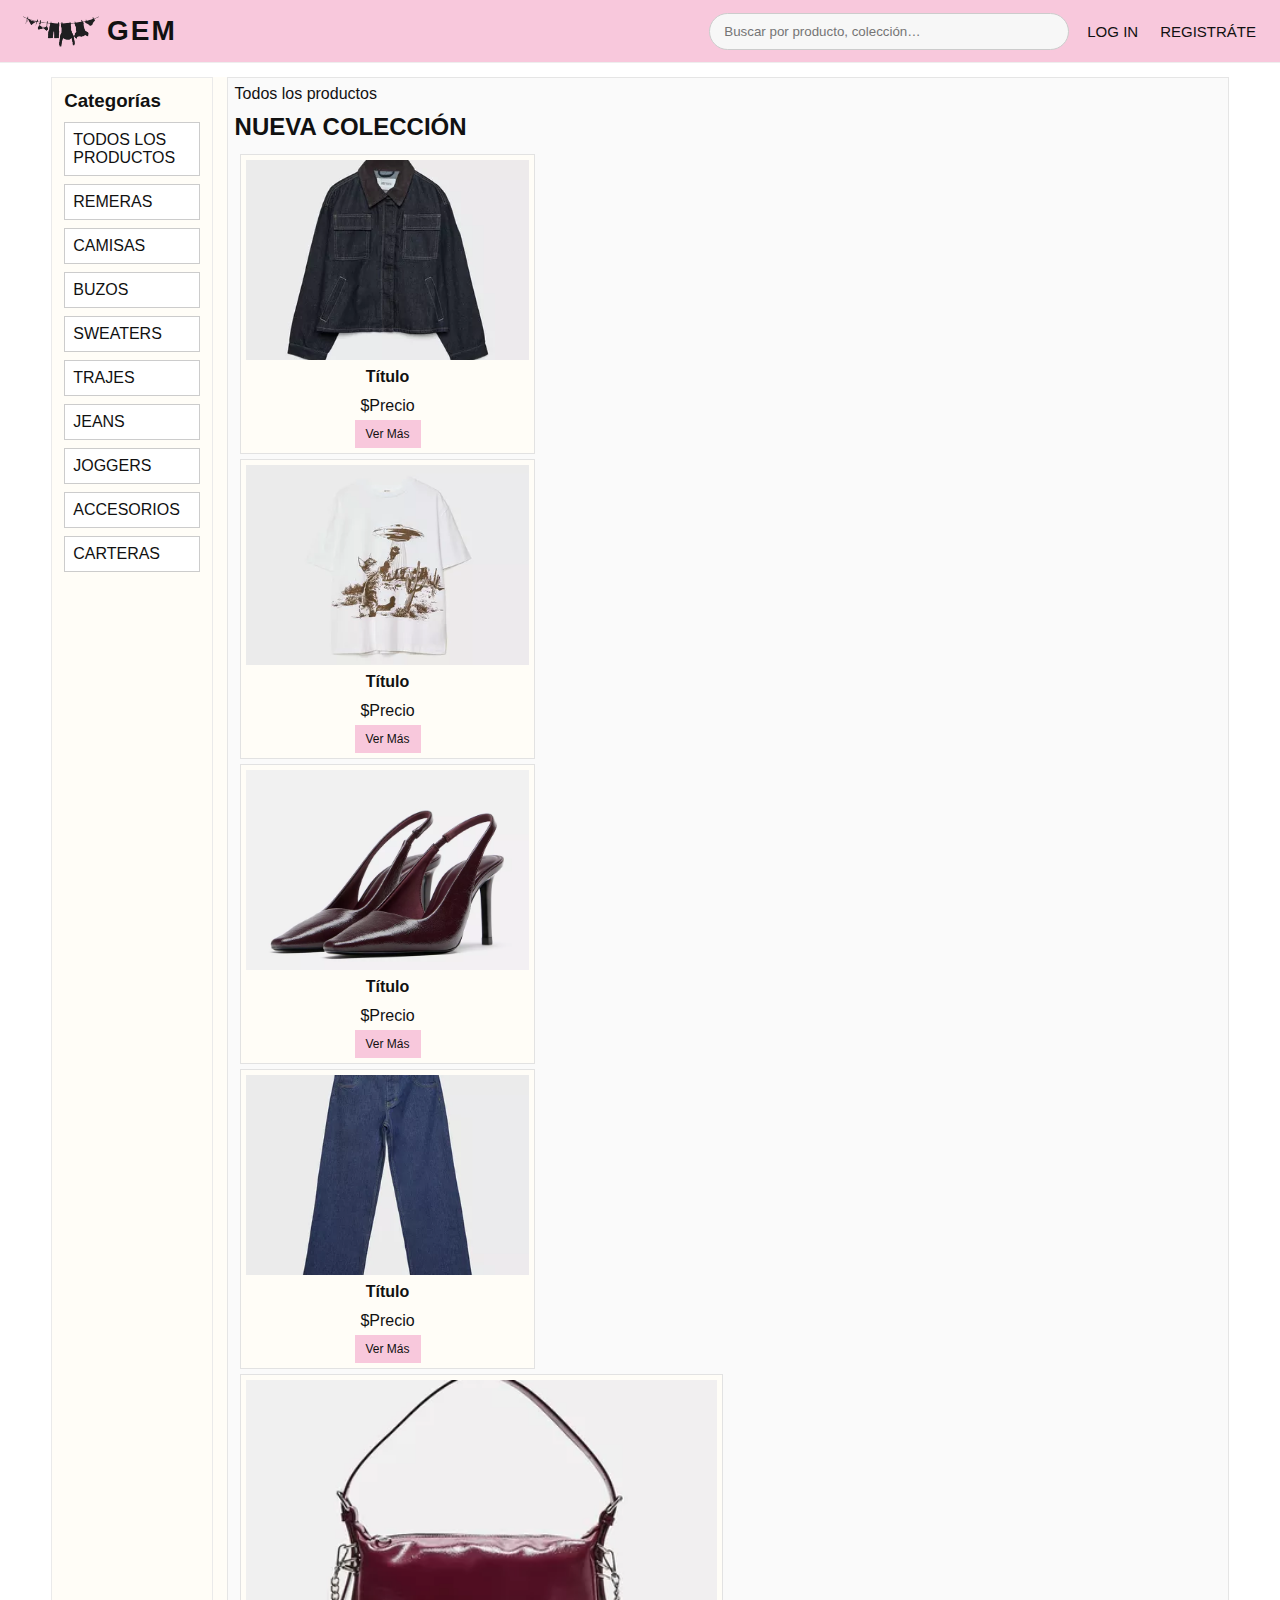
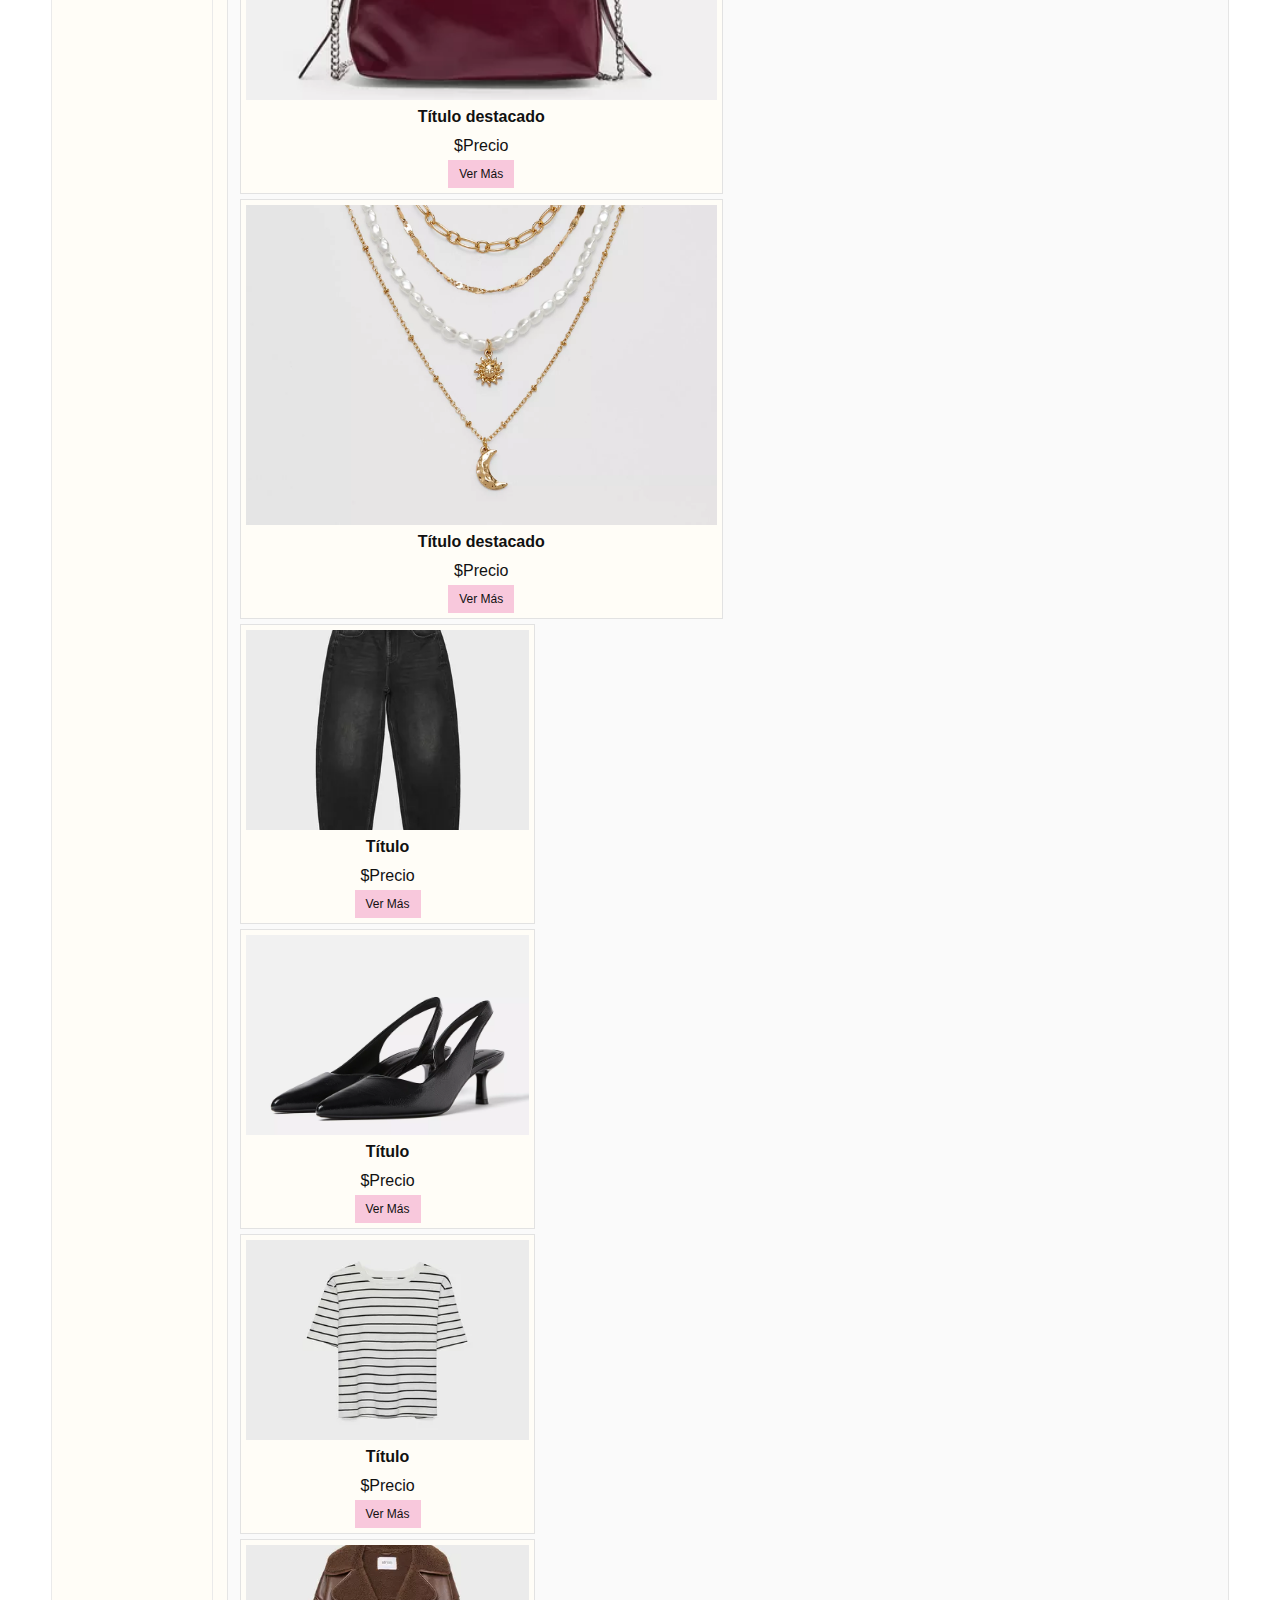
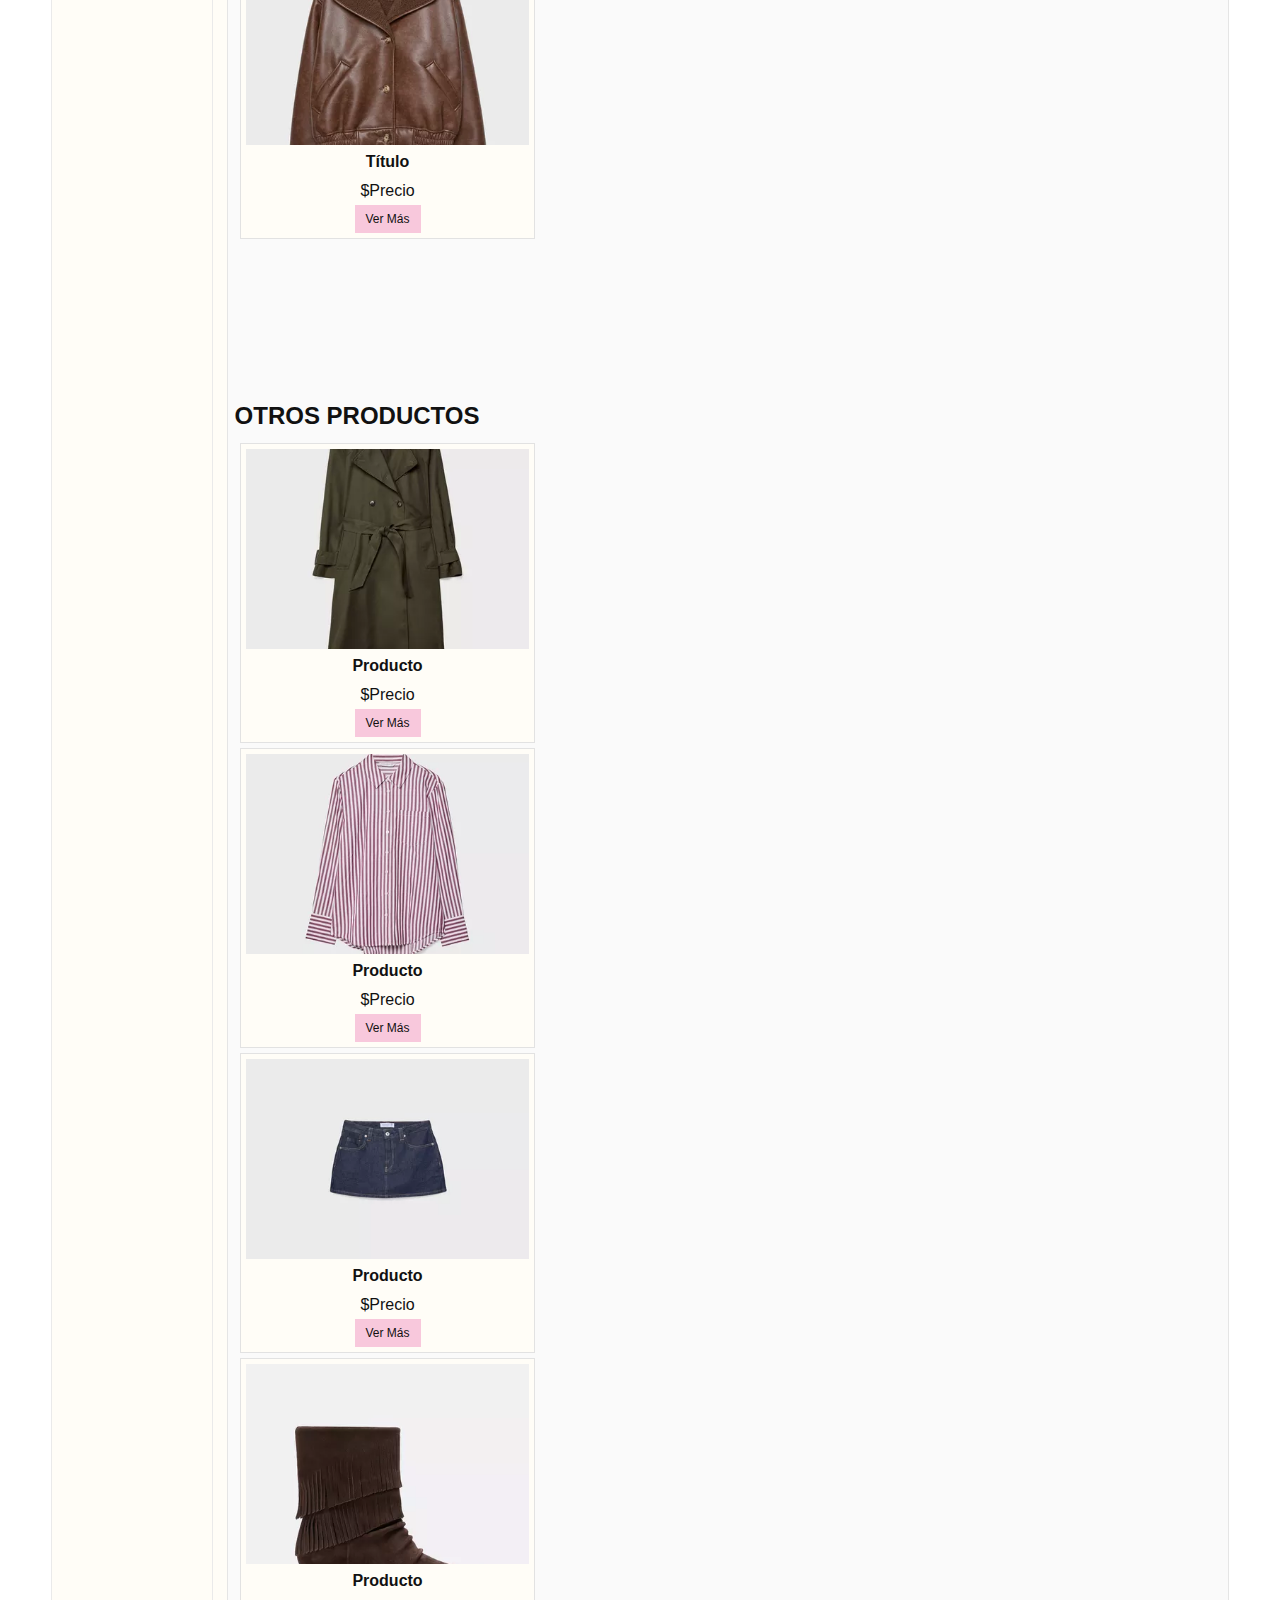
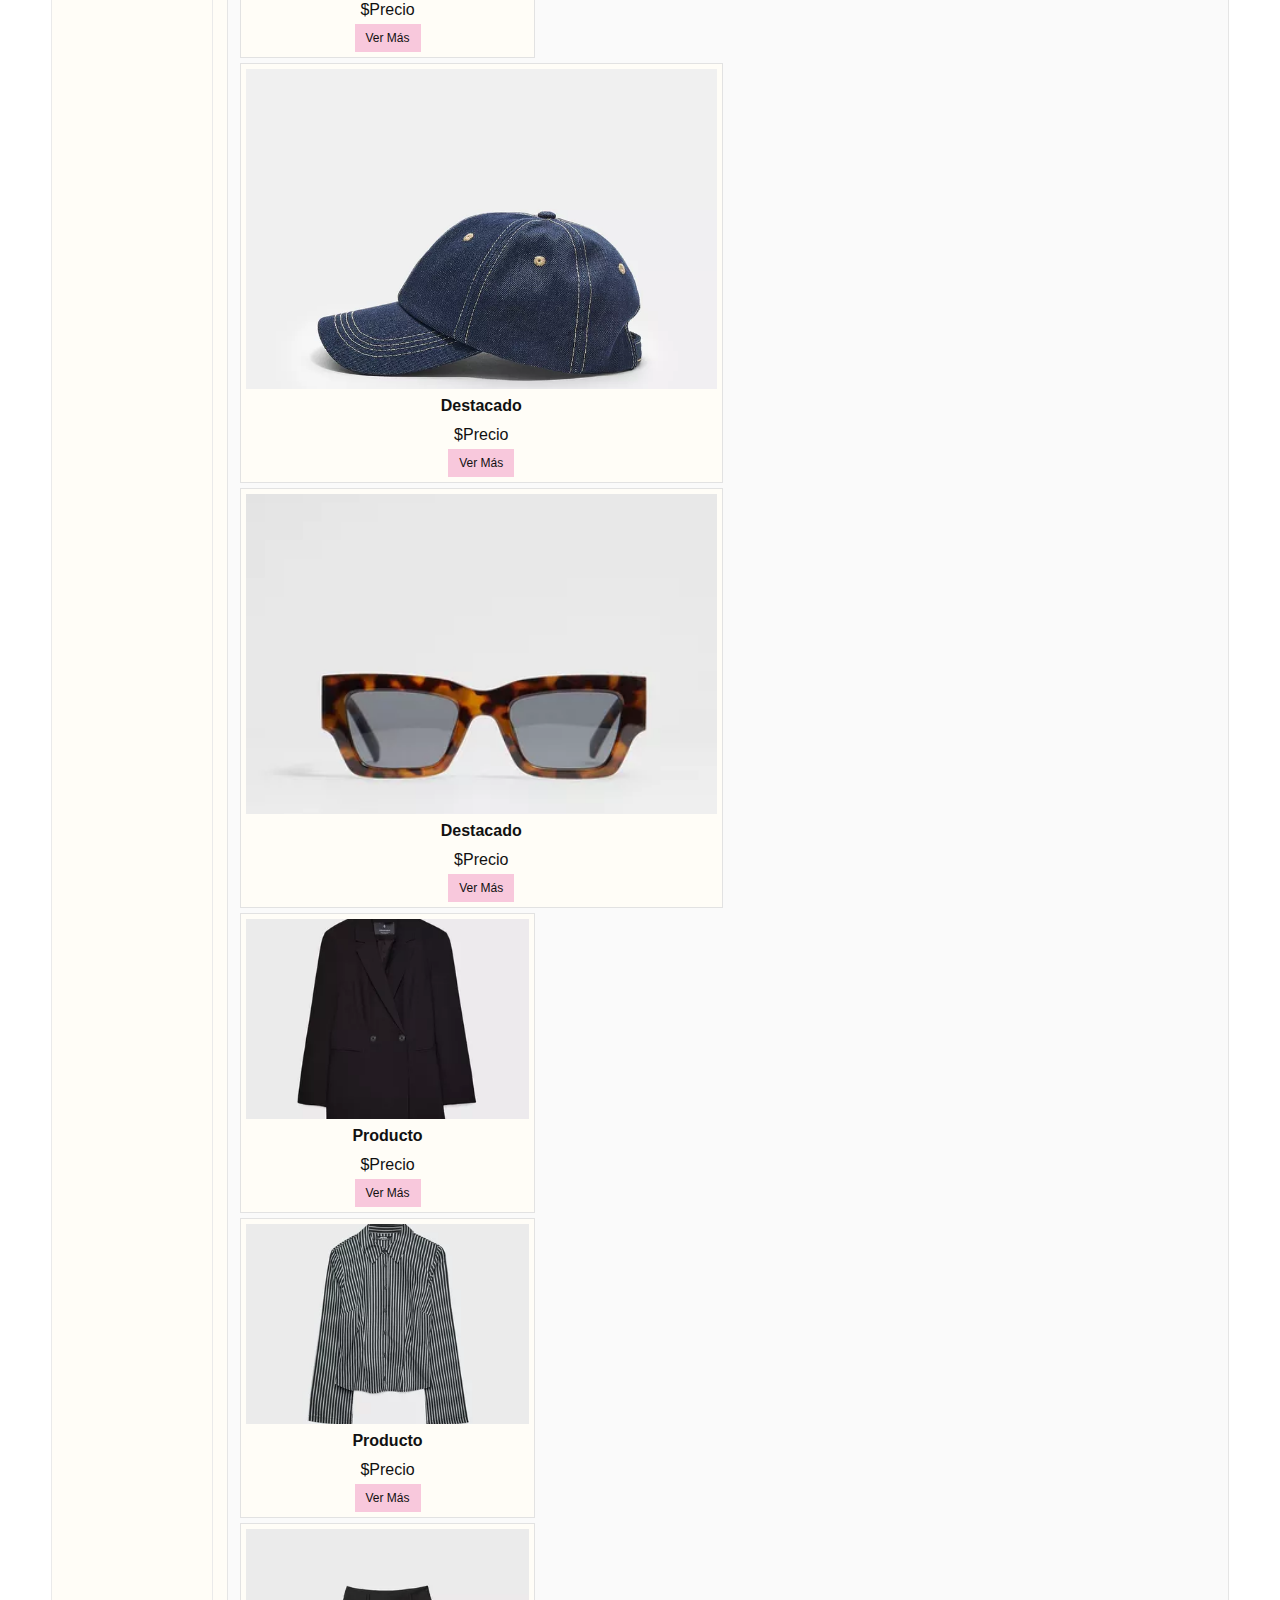
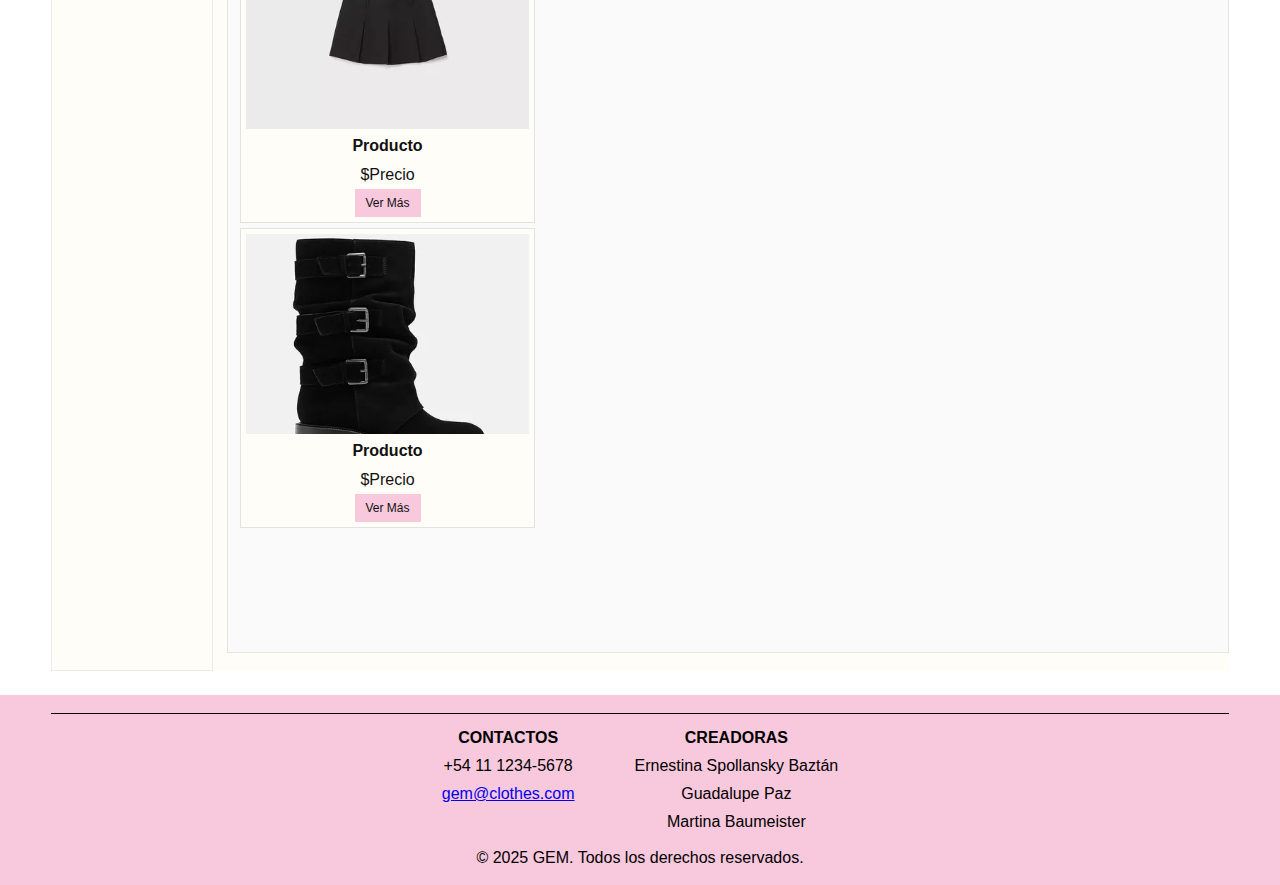
<file: index.html>
<!DOCTYPE html>
<html lang="es">
<head>
  <meta charset="utf-8">
  <meta name="viewport" content="width=device-width, initial-scale=1">
  <title>Home</title>
  <link rel="stylesheet" href="./css/styles.css">
</head>
<body>

<header class="encabezado">
  <a class="marca" href="index.html">
    <img src="imgs/ropa.png" alt="Logo GEM" class="logo-ropa">
    <h1 class="marca-texto">GEM</h1>
  </a>
  <div class="acciones">
    <div class="caja-busqueda">
      <input type="search" placeholder="Buscar por producto, colección…">
    </div>
    <nav class="iconos">
      <a href="login.html">LOG IN</a>
      <a href="register.html">REGISTRÁTE</a>
    </nav>
  </div>
</header>

<div class="caja-principal">
  <div class="barra-lateral">
    <h3>Categorías</h3>
    <ul>
      <li><a href="category.html">TODOS LOS PRODUCTOS</a></li>
      <li><a href="category.html">REMERAS</a></li>
      <li><a href="category.html">CAMISAS</a></li>
      <li><a href="category.html">BUZOS</a></li>
      <li><a href="category.html">SWEATERS</a></li>
      <li><a href="category.html">TRAJES</a></li>
      <li><a href="category.html">JEANS</a></li>
      <li><a href="category.html">JOGGERS</a></li>
      <li><a href="category.html">ACCESORIOS</a></li>
      <li><a href="category.html">CARTERAS</a></li>
    </ul>
  </div>

  <main class="contenido">
    <div class="hero">Todos los productos</div>

    <h2>NUEVA COLECCIÓN</h2>

    <div class="tarjetas-home">
      <div class="tarjeta-home">
        <div class="imagen-home">
          <img src="imgs/camperados.webp" alt="Producto">
        </div>
        <p class="titulo">Título</p>
        <p class="precio">$Precio</p>
        <a class="boton" href="product.html">Ver Más</a>
      </div>

      <div class="tarjeta-home">
        <div class="imagen-home">
          <img src="imgs/remeraseis.webp" alt="Producto">
        </div>
        <p class="titulo">Título</p>
        <p class="precio">$Precio</p>
        <a class="boton" href="product.html">Ver Más</a>
      </div>

      <div class="tarjeta-home">
        <div class="imagen-home">
          <img src="imgs/zapatouno.webp" alt="Producto">
        </div>
        <p class="titulo">Título</p>
        <p class="precio">$Precio</p>
        <a class="boton" href="product.html">Ver Más</a>
      </div>

      <div class="tarjeta-home">
        <div class="imagen-home">
          <img src="imgs/jeanuno.webp" alt="Producto">
        </div>
        <p class="titulo">Título</p>
        <p class="precio">$Precio</p>
        <a class="boton" href="product.html">Ver Más</a>
      </div>

      <div class="tarjeta-home tarjeta-home--destacada">
        <div class="imagen-home">
          <img src="imgs/bolso.webp" alt="Producto">
        </div>
        <p class="titulo">Título destacado</p>
        <p class="precio">$Precio</p>
        <a class="boton" href="product.html">Ver Más</a>
      </div>

      <div class="tarjeta-home tarjeta-home--destacada">
        <div class="imagen-home">
          <img src="imgs/collaruno.webp" alt="Producto">
        </div>
        <p class="titulo">Título destacado</p>
        <p class="precio">$Precio</p>
        <a class="boton" href="product.html">Ver Más</a>
      </div>

      <div class="tarjeta-home">
        <div class="imagen-home">
          <img src="imgs/jeandos.webp" alt="Producto">
        </div>
        <p class="titulo">Título</p>
        <p class="precio">$Precio</p>
        <a class="boton" href="product.html">Ver Más</a>
      </div>

      <div class="tarjeta-home">
        <div class="imagen-home">
          <img src="imgs/zapatodos.webp" alt="Producto">
        </div>
        <p class="titulo">Título</p>
        <p class="precio">$Precio</p>
        <a class="boton" href="product.html">Ver Más</a>
      </div>

      <div class="tarjeta-home">
        <div class="imagen-home">
          <img src="imgs/remeratres.jpg" alt="Producto">
        </div>
        <p class="titulo">Título</p>
        <p class="precio">$Precio</p>
        <a class="boton" href="product.html">Ver Más</a>
      </div>

      <div class="tarjeta-home">
        <div class="imagen-home">
          <img src="imgs/camperauno.webp" alt="Producto">
        </div>
        <p class="titulo">Título</p>
        <p class="precio">$Precio</p>
        <a class="boton" href="product.html">Ver Más</a>
      </div>
    </div>

    <h2>OTROS PRODUCTOS</h2>

    <div class="tarjetas-home">
      <div class="tarjeta-home">
        <div class="imagen-home">
          <img src="imgs/trenchuno.webp" alt="Producto">
        </div>
        <p class="titulo">Producto</p>
        <p class="precio">$Precio</p>
        <a class="boton" href="product.html">Ver Más</a>
      </div>

      <div class="tarjeta-home">
        <div class="imagen-home">
          <img src="imgs/camisados.webp" alt="Producto">
        </div>
        <p class="titulo">Producto</p>
        <p class="precio">$Precio</p>
        <a class="boton" href="product.html">Ver Más</a>
      </div>

      <div class="tarjeta-home">
        <div class="imagen-home">
          <img src="imgs/faldauno.webp" alt="Producto">
        </div>
        <p class="titulo">Producto</p>
        <p class="precio">$Precio</p>
        <a class="boton" href="product.html">Ver Más</a>
      </div>

      <div class="tarjeta-home">
        <div class="imagen-home">
          <img src="imgs/botauno.webp" alt="Producto">
        </div>
        <p class="titulo">Producto</p>
        <p class="precio">$Precio</p>
        <a class="boton" href="product.html">Ver Más</a>
      </div>

      <div class="tarjeta-home tarjeta-home--destacada">
        <div class="imagen-home">
          <img src="imgs/gorrauno.webp" alt="Producto">
        </div>
        <p class="titulo">Destacado</p>
        <p class="precio">$Precio</p>
        <a class="boton" href="product.html">Ver Más</a>
      </div>

      <div class="tarjeta-home tarjeta-home--destacada">
        <div class="imagen-home">
          <img src="imgs/gafauno.webp" alt="Producto">
        </div>
        <p class="titulo">Destacado</p>
        <p class="precio">$Precio</p>
        <a class="boton" href="product.html">Ver Más</a>
      </div>

      <div class="tarjeta-home">
        <div class="imagen-home">
          <img src="imgs/trenchdos.webp" alt="Producto">
        </div>
        <p class="titulo">Producto</p>
        <p class="precio">$Precio</p>
        <a class="boton" href="product.html">Ver Más</a>
      </div>

      <div class="tarjeta-home">
        <div class="imagen-home">
          <img src="imgs/camisauno.webp" alt="Producto">
        </div>
        <p class="titulo">Producto</p>
        <p class="precio">$Precio</p>
        <a class="boton" href="product.html">Ver Más</a>
      </div>

      <div class="tarjeta-home">
        <div class="imagen-home">
          <img src="imgs/faldados.webp" alt="Producto">
        </div>
        <p class="titulo">Producto</p>
        <p class="precio">$Precio</p>
        <a class="boton" href="product.html">Ver Más</a>
      </div>

      <div class="tarjeta-home">
        <div class="imagen-home">
          <img src="imgs/botados.webp" alt="Producto">
        </div>
        <p class="titulo">Producto</p>
        <p class="precio">$Precio</p>
        <a class="boton" href="product.html">Ver Más</a>
      </div>
    </div>
  </main>
</div>

<footer class="pie">
  <div class="info-pie">
    <div>
      <h4>CONTACTOS</h4>
      <p>+54 11 1234-5678</p>
      <p><a href="mailto:gem@clothes.com">gem@clothes.com</a></p>
    </div>
    <div>
      <h4>CREADORAS</h4>
      <p>Ernestina Spollansky Baztán</p>
      <p>Guadalupe Paz</p>
      <p>Martina Baumeister</p>
    </div>
  </div>
  <p class="derechos">© 2025 GEM. Todos los derechos reservados.</p>
</footer>

</body>
</html>
</file>
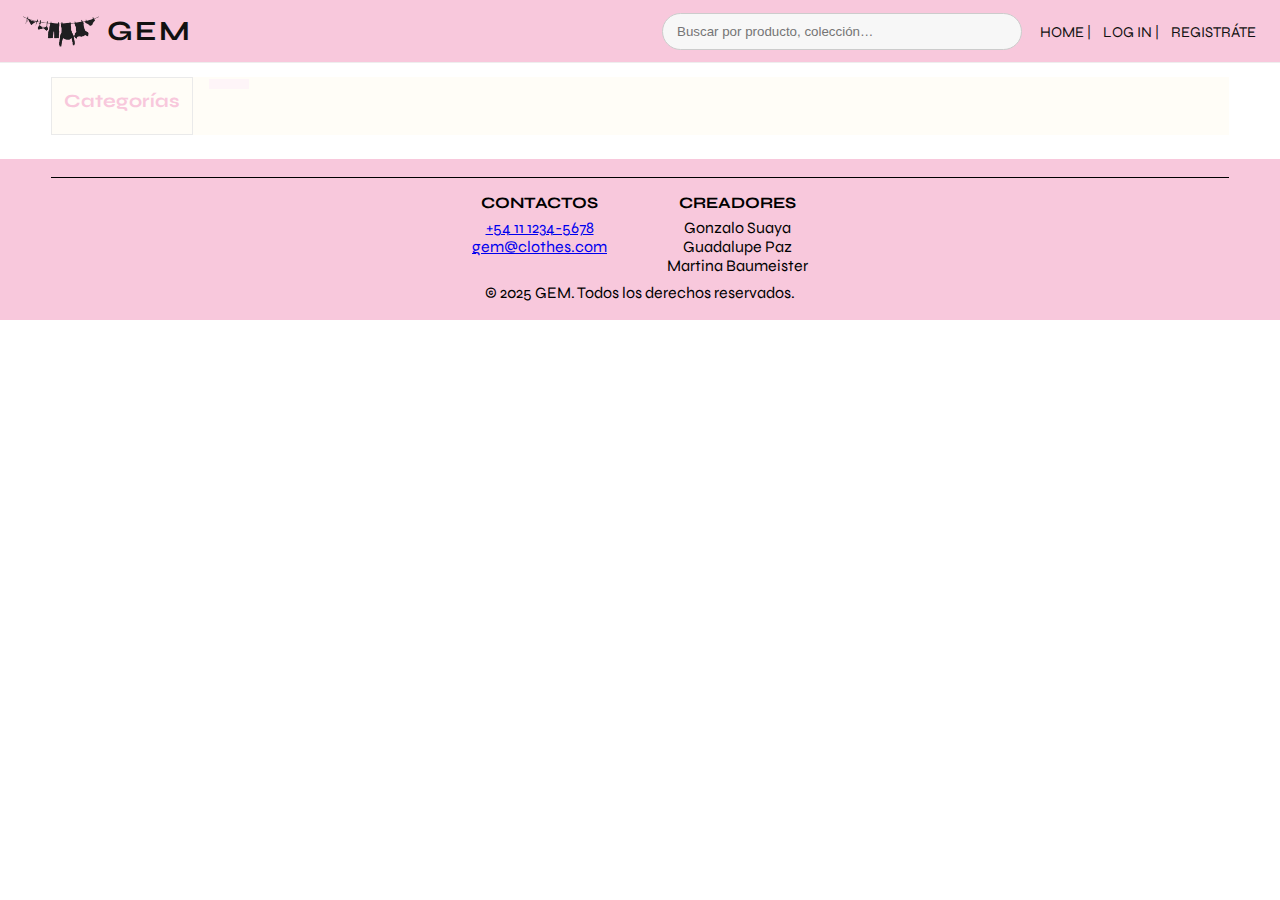
<file: category.html>
<!DOCTYPE html>
<html lang="es">
<head>
  <meta charset="utf-8">
  <meta name="viewport" content="width=device-width, initial-scale=1">
  <title>Remeras - GEM</title>
  <link rel="stylesheet" href="./css/styles.css">
    <link rel="preconnect" href="https://fonts.googleapis.com">
<link rel="preconnect" href="https://fonts.gstatic.com" crossorigin>
<link href="https://fonts.googleapis.com/css2?family=Open+Sans:ital@0;1&family=Raleway:ital,wght@0,100..900;1,100..900&family=Syne:wght@400..800&family=Work+Sans:ital,wght@0,100..900;1,100..900&display=swap" rel="stylesheet">
</head>
<body>
<header class="encabezado">
  <a class="marca" href="index.html">
    <img src="imgs/ropa.png" alt="Logo GEM" class="logo-ropa">
    <h1 class="marca-texto">GEM</h1>
  </a>
  <div class="acciones">
    <form class="caja-busqueda" action="search-results.html" method="get" role="search">
      <input type="search" name="q" placeholder="Buscar por producto, colección…">
    </form>
    <nav class="iconos">
      <ul class="ul-list">
        <li class="lista-home"><a href="./index.html">HOME |</a></li>
        <li class="lista-login"><a href="login.html">LOG IN  |</a></li>
        <li class="lista-register"><a href="register.html">REGISTRÁTE</a></li>
        <li class="bienvenida"></li>
      </ul>
    </nav>
  </div>
</header>
<main class="caja-principal">
  <nav class="barra-lateral">
        <h3 class="cat1">Categorías</h3>
    <ul class="category">
            
    </ul>
  </nav>
  <section class="secc_grande">
    <div class="cajita"></div>
    <section class="prendas-cat">
    <h2 class="chau">Encontrá las mejores prendas para este verano</h2>

    <section class="tarjetas-cat">
      <article class="tarjeta-cat">
        <div class="imagen-cat">
          <img src="./imgs/remerados.webp" alt="Remera">
        </div>
        <p class="titulo">Remera Cat</p>
        <p class="precio">$12.500</p>
        <a class="boton" href="product.html">Ver detalle</a>
      </article>

      <article class="tarjeta-cat">
        <div class="imagen-cat">
          <img src="./imgs/remerauno.webp" alt="Remera">
        </div>
        <p class="titulo">Top Blue</p>
        <p class="precio">$10.000</p>
        <a class="boton" href="product.html">Ver detalle</a>
      </article>

      <article class="tarjeta-cat">
        <div class="imagen-cat">
          <img src="./imgs/remeratres.jpg" alt="Remera">
        </div>
        <p class="titulo">Remera B&W</p>
        <p class="precio">$12.500</p>
        <a class="boton" href="product.html">Ver detalle</a>
      </article>

      <article class="tarjeta-cat">
        <div class="imagen-cat">
          <img src="./imgs/remeracuatro.jpg" alt="Remera">
        </div>
        <p class="titulo">Body Green</p>
        <p class="precio">$11.000</p>
        <a class="boton" href="product.html">Ver detalle</a>
      </article>

      <article class="tarjeta-cat">
        <div class="imagen-cat">
          <img src="./imgs/remeracinco.jpg" alt="Remera">
        </div>
        <p class="titulo">Remera Boxy</p>
        <p class="precio">$12.500</p>
        <a class="boton" href="product.html">Ver detalle</a>
      </article>

      <article class="tarjeta-cat">
        <div class="imagen-cat">
          <img src="./imgs/remerasiete.webp" alt="Remera">
        </div>
        <p class="titulo">Body Black</p>
        <p class="precio">$11.000</p>
        <a class="boton" href="product.html">Ver detalle</a>
      </article>

      <article class="tarjeta-cat">
        <div class="imagen-cat">
          <img src="./imgs/remeraocho.webp" alt="Remera">
        </div>
        <p class="titulo">Top Brown</p>
        <p class="precio">$10.000</p>
        <a class="boton" href="product.html">Ver detalle</a>
      </article>

      <article class="tarjeta-cat">
        <div class="imagen-cat">
          <img src="./imgs/remeraseis.webp" alt="Remera">
        </div>
        <p class="titulo">Remera Oversize</p>
        <p class="precio">$12.500</p>
        <a class="boton" href="product.html">Ver detalle</a>
      </article>

      <article class="tarjeta-cat">
        <div class="imagen-cat">
          <img src="./imgs/remeradiez.webp" alt="Remera">
        </div>
        <p class="titulo">Remera Star</p>
        <p class="precio">$12.500</p>
        <a class="boton" href="product.html">Ver detalle</a>
      </article>

      <article class="tarjeta-cat">
        <div class="imagen-cat">
          <img src="./imgs/remeranueve.webp" alt="Remera">
        </div>
        <p class="titulo">Top Tachas</p>
        <p class="precio">$11.000</p>
        <a class="boton" href="product.html">Ver detalle</a>
      </article>
    </section>
    </section>
  </section>
</main>

<footer class="pie">
  <section class="info-pie">
    <article>
      <h4>CONTACTOS</h4>
      <p><a href="+54 11 1234-5678">+54 11 1234-5678</a></p>
      <p><a href="mailto:gem@clothes.com">gem@clothes.com</a></p>
    </article>
    <article>
      <h4>CREADORES</h4>
      <p>Gonzalo Suaya</p>
      <p>Guadalupe Paz</p>
      <p>Martina Baumeister</p>
    </article>
  </section>
  <p class="derechos">© 2025 GEM. Todos los derechos reservados.</p>
</footer>
<script src="./js/category.js"></script>
<script src="./js/saludo.js"></script>
</body>
</html>
</file>
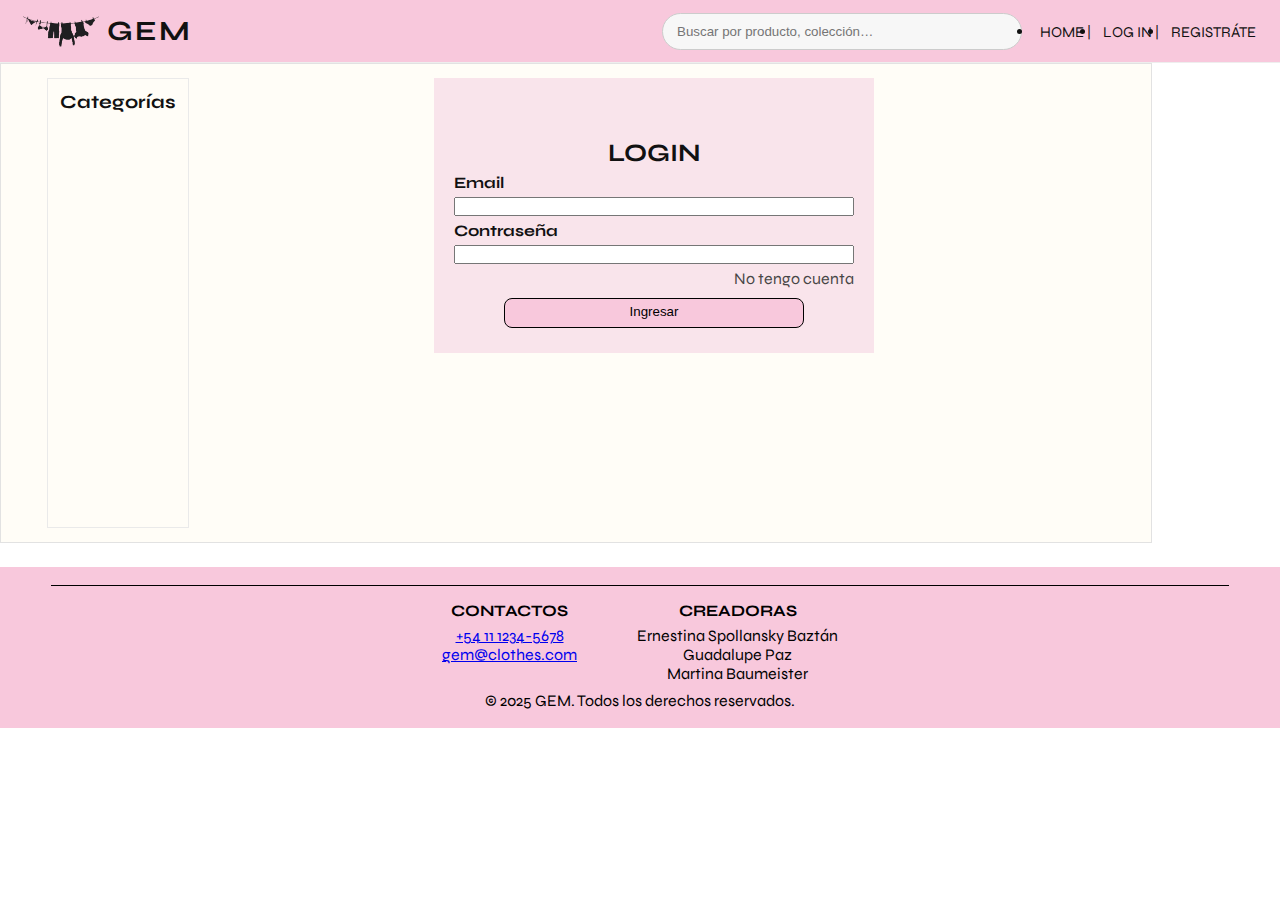
<file: login.html>
<!DOCTYPE html>
<html lang="es">
<head>
  <meta charset="utf-8">
  <meta name="viewport" content="width=device-width, initial-scale=1">
  <title>Login - GEM</title>
  <link rel="stylesheet" href="./css/styles.css">
    <link rel="preconnect" href="https://fonts.googleapis.com">
<link rel="preconnect" href="https://fonts.gstatic.com" crossorigin>
<link href="https://fonts.googleapis.com/css2?family=Open+Sans:ital@0;1&family=Raleway:ital,wght@0,100..900;1,100..900&family=Syne:wght@400..800&family=Work+Sans:ital,wght@0,100..900;1,100..900&display=swap" rel="stylesheet">
</head>
<body>

<header class="encabezado">
  <a class="marca" href="index.html">
    <img src="imgs/ropa.png" alt="Logo GEM" class="logo-ropa">
    <h1 class="marca-texto">GEM</h1>
  </a>
  <div class="acciones">
    <div class="caja-busqueda">
       <form class="caja-busqueda" action="search-results.html" method="get" role="search">
      <input type="search" placeholder="Buscar por producto, colección…">
      </form>
    </div>
    <nav class="iconos">
      <ul class="ul-list">
        <li class="lista-"><a href="./index.html">HOME |</a></li>
        <li class="lista-"><a href="login.html">LOG IN  |</a></li>
        <li class="lista-"><a href="register.html">REGISTRÁTE</a></li>
      </ul>
    </nav>
  </div>
</header>

  <main class="main-login">
    <div class="caja-principal">
        <nav class="barra-lateral">
            <h3>Categorías</h3>
              <ul class="category">
            
          </ul>
        </nav>
        <section class="forms-login">
            <article class="article-forms">
                <form class="div-login" action="./index.html" method="GET">
                    <h3 class="titulo-login">LOGIN</h3>
                        <label class="email"><strong>Email</strong></label>
                        <input id="email" type="Email" name="email" value="">
                        <label class="contraseña"><strong>Contraseña</strong></label>
                        <input id="contraseña" type="Password" name="password" value="">
                    <div class="register">
                        <p> <a href="./register.html" class="registrarse-log">No tengo cuenta</a></p>
                    </div>
                    <div class="boton-form">
                        <button class="boton-login" type="submit" class="ingresar">Ingresar</button>
                    </div>
                </form>
            </article>
        </section>
    </main>
</div>

<footer class="pie">
  <section class="info-pie">
    <article>
      <h4>CONTACTOS</h4>
      <p><a href="+54 11 1234-5678">+54 11 1234-5678</a></p>
      <p><a href="mailto:gem@clothes.com">gem@clothes.com</a></p>
    </article>
    <article>
      <h4>CREADORAS</h4>
      <p>Ernestina Spollansky Baztán</p>
      <p>Guadalupe Paz</p>
      <p>Martina Baumeister</p>
    </article>
  </section>
  <p class="derechos">© 2025 GEM. Todos los derechos reservados.</p>
</footer>
<script src="./js/login.js"></script>
</body>
</html>
</file>
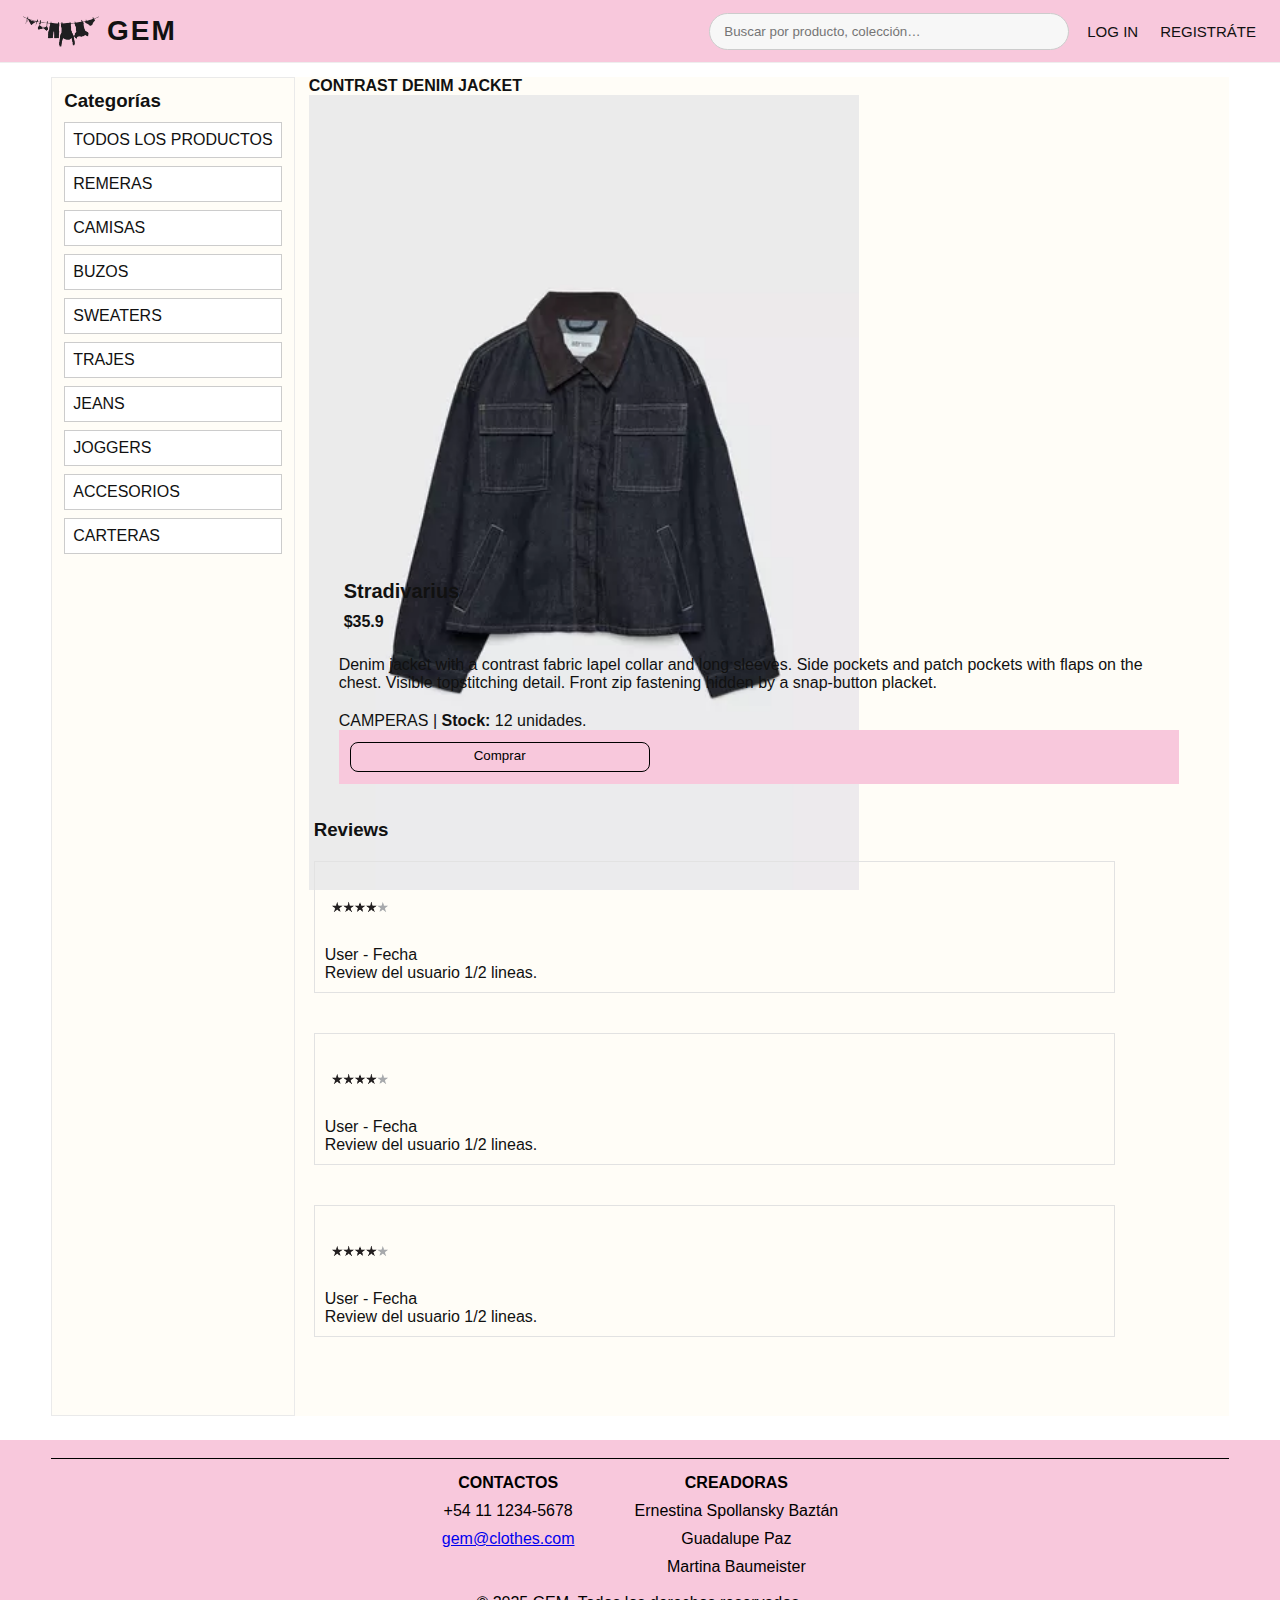
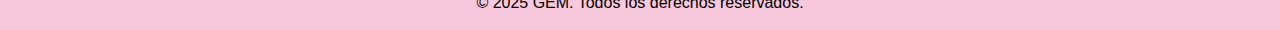
<file: product.html>
<!DOCTYPE html>
<html lang="es">
<head>
  <meta charset="utf-8">
  <meta name="viewport" content="width=device-width, initial-scale=1">
  <title>Home</title>
  <link rel="stylesheet" href="./css/styles.css">
</head>
<body>

<header class="encabezado">
  <a class="marca" href="index.html">
    <img src="imgs/ropa.png" alt="Logo GEM" class="logo-ropa">
    <h1 class="marca-texto">GEM</h1>
  </a>
  <div class="acciones">
    <div class="caja-busqueda">
      <input type="search" placeholder="Buscar por producto, colección…">
    </div>
    <nav class="iconos">
      <a href="login.html">LOG IN</a>
      <a href="register.html">REGISTRÁTE</a>
    </nav>
  </div>
</header>

<main class="caja-principal">
  <div class="barra-lateral">
    <h3>Categorías</h3>
    <ul>
      <li><a href="category.html">TODOS LOS PRODUCTOS</a></li>
      <li><a href="category.html">REMERAS</a></li>
      <li><a href="category.html">CAMISAS</a></li>
      <li><a href="category.html">BUZOS</a></li>
      <li><a href="category.html">SWEATERS</a></li>
      <li><a href="category.html">TRAJES</a></li>
      <li><a href="category.html">JEANS</a></li>
      <li><a href="category.html">JOGGERS</a></li>
      <li><a href="category.html">ACCESORIOS</a></li>
      <li><a href="category.html">CARTERAS</a></li>
    </ul>
  </div>

  <section class="contenido-product">
    <div class="hero"><strong>CONTRAST DENIM JACKET </strong></div>
    <article class="div-product">
        <div class="foto-prod">
            <img src="./imgs/camperados.webp" alt="contrast-denim-jacket" class="campera-category">
        </div>
        <article class="info-product">
            <h3 class="marca">Stradivarius</h3>
            <h4 class="precio">$35.9</h4>
            <p class="descripcion-prod">Denim jacket with a contrast fabric lapel collar and long sleeves. Side pockets and patch pockets with flaps on the chest. Visible topstitching detail. Front zip fastening hidden by a snap-button placket.</p>
            <p>CAMPERAS | <strong>Stock:</strong> 12 unidades.</p>
            <div class="boton">
                <button class="boton-login" type="submit" class="ingresar"> Comprar </button>
            </div>
        </article>
    </article>
    <article class="reviews">
        <h3> Reviews</h3>
        <div class="review-prod">
            <img src="./imgs/reviews-stars.webp" alt="cuatro-estrellas" class="estrellas">
            <p>User - Fecha</p>
            <p> Review del usuario 1/2 lineas.</p>
        </div>
        <div class="review-prod">
            <img src="./imgs/reviews-stars.webp" alt="cuatro-estrellas" class="estrellas">
            <p>User - Fecha</p>
            <p> Review del usuario 1/2 lineas.</p>
        </div>
        <div class="review-prod">
            <img src="./imgs/reviews-stars.webp" alt="cuatro-estrellas" class="estrellas">
            <p>User - Fecha</p>
            <p> Review del usuario 1/2 lineas.</p>
        </div>
    </article>
    </section>
  </main>


<footer class="pie">
  <div class="info-pie">
    <div>
      <h4>CONTACTOS</h4>
      <p>+54 11 1234-5678</p>
      <p><a href="mailto:gem@clothes.com">gem@clothes.com</a></p>
    </div>
    <div>
      <h4>CREADORAS</h4>
      <p>Ernestina Spollansky Baztán</p>
      <p>Guadalupe Paz</p>
      <p>Martina Baumeister</p>
    </div>
  </div>
  <p class="derechos">© 2025 GEM. Todos los derechos reservados.</p>
</footer>

</body>
</html>
</file>
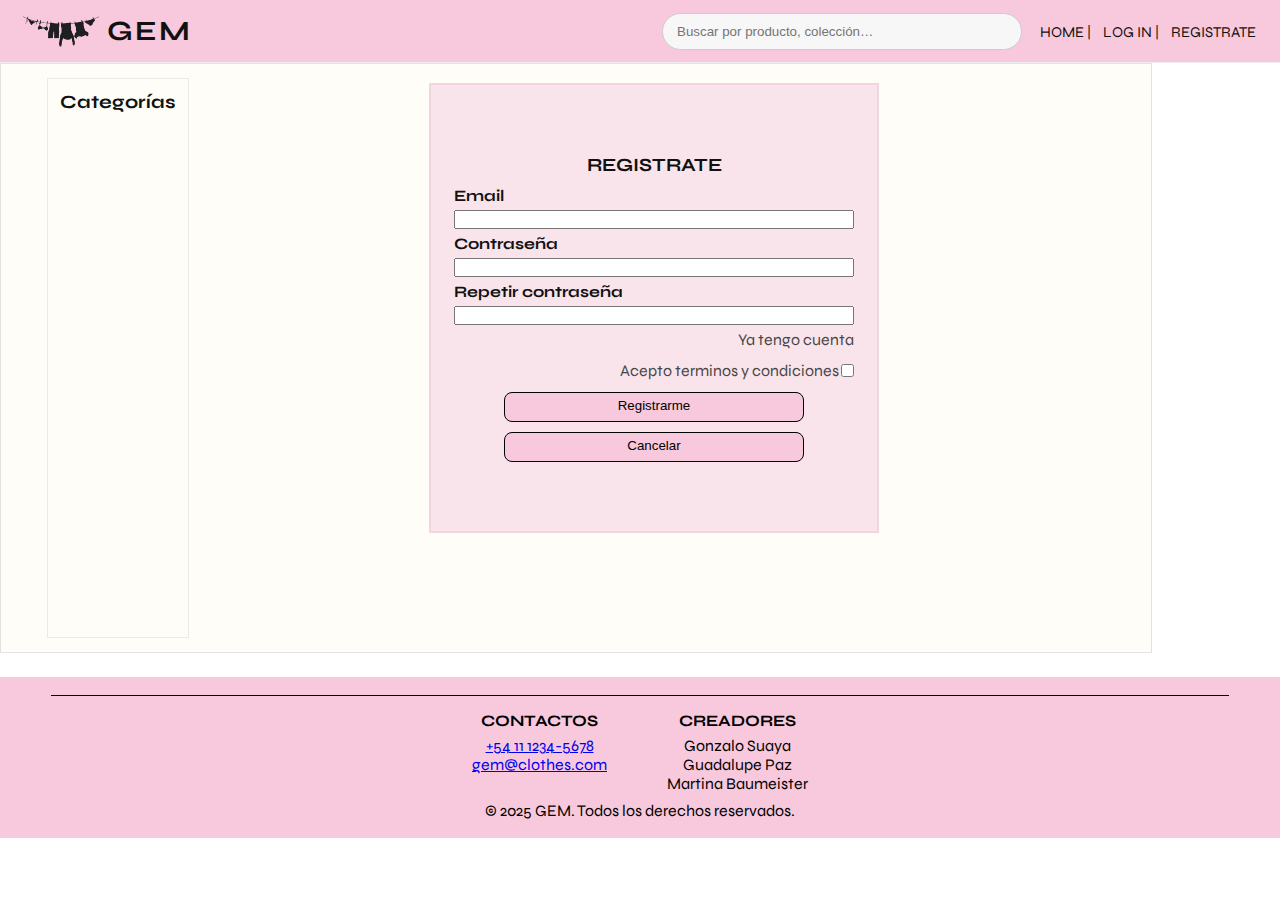
<file: register.html>
<!DOCTYPE html>
<html lang="es">
<head>
  <meta charset="utf-8">
  <meta name="viewport" content="width=device-width, initial-scale=1">
  <title>Register - GEM</title>
  <link rel="stylesheet" href="./css/styles.css">
    <link rel="preconnect" href="https://fonts.googleapis.com">
<link rel="preconnect" href="https://fonts.gstatic.com" crossorigin>
<link href="https://fonts.googleapis.com/css2?family=Open+Sans:ital@0;1&family=Raleway:ital,wght@0,100..900;1,100..900&family=Syne:wght@400..800&family=Work+Sans:ital,wght@0,100..900;1,100..900&display=swap" rel="stylesheet">
</head>
<body class="body-register">

<header class="encabezado">
  <a class="marca" href="index.html">
    <img src="imgs/ropa.png" alt="Logo GEM" class="logo-ropa">
    <h1 class="marca-texto">GEM</h1>
  </a>
  <div class="acciones">
    <form class="caja-busqueda" action="search-results.html" method="get" role="search">
      <input type="search" name="q" placeholder="Buscar por producto, colección…">
    </form>
   <nav class="iconos">
      <ul class="ul-list">
        <li class="lista-home"><a href="./index.html">HOME |</a></li>
        <li class="lista-login"><a href="login.html">LOG IN  |</a></li>
        <li class="lista-register"><a href="register.html">REGISTRATE</a></li>
        <li class="bienvenida"></li>
      </ul>
    </nav>
  </div>
</header>
<main class="main-register">
    <div class="caja-principal">
      <nav class="barra-lateral">
        <h3>Categorías</h3>
         <ul class="category">
            
          </ul>
    </nav>
    <section class="art-forms">
      <form class="form" action="./login.html" method="GET">
        <article  class="form-register">
            <h3 class="titulo-form">REGISTRATE</h3>
              <div class="div-register">
                <label class="email" for=""><strong>Email</strong></label>
                <input id="mail" type="email" name="mail" value="">
                <div class="invalid-feedback emailE"></div>
                <label  class="contraseña"for=""><strong>Contraseña</strong></label>
                <input  id="contraseña" type="password" name="pass" value="">
                <div class="invalid-feedback contraseñaE"></div>

                <label class="nombre" for=""><strong>Repetir contraseña</strong></label>                  
                <input id="recontraseña" type="password" name="user" value="">
                <div class="invalid-feedback reContra"></div>
                <div class="register">
                  <p> <a href="./login.html" class="registrarse-log">Ya tengo cuenta</a></p>
                </div>
                <div class="register">
                  <label class="register1 registerr registrarse-log" for="tyc">Acepto terminos y condiciones</label>
                  <input class="register1" type="checkbox" name="terminos y condiciones" value="">
                </div>                    
                <div class="boton-form">                    
                  <button class="boton-login"  type="submit">Registrarme</button>
                  <button class="boton-login" type="reset">Cancelar</button>
                </div>
              </div>
        </article>
    </form>
  </section>
</main>

<footer class="pie">
  <section class="info-pie">
    <article>
      <h4>CONTACTOS</h4>
      <p><a href="+54 11 1234-5678">+54 11 1234-5678</a></p>
      <p><a href="mailto:gem@clothes.com">gem@clothes.com</a></p>
    </article>
    <article>
      <h4>CREADORES</h4>
      <p>Gonzalo Suaya</p>
      <p>Guadalupe Paz</p>
      <p>Martina Baumeister</p>
    </article>
  </section>
  <p class="derechos">© 2025 GEM. Todos los derechos reservados.</p>
</footer>
<script src="./js/register.js"></script>
</body>
</html>
</file>
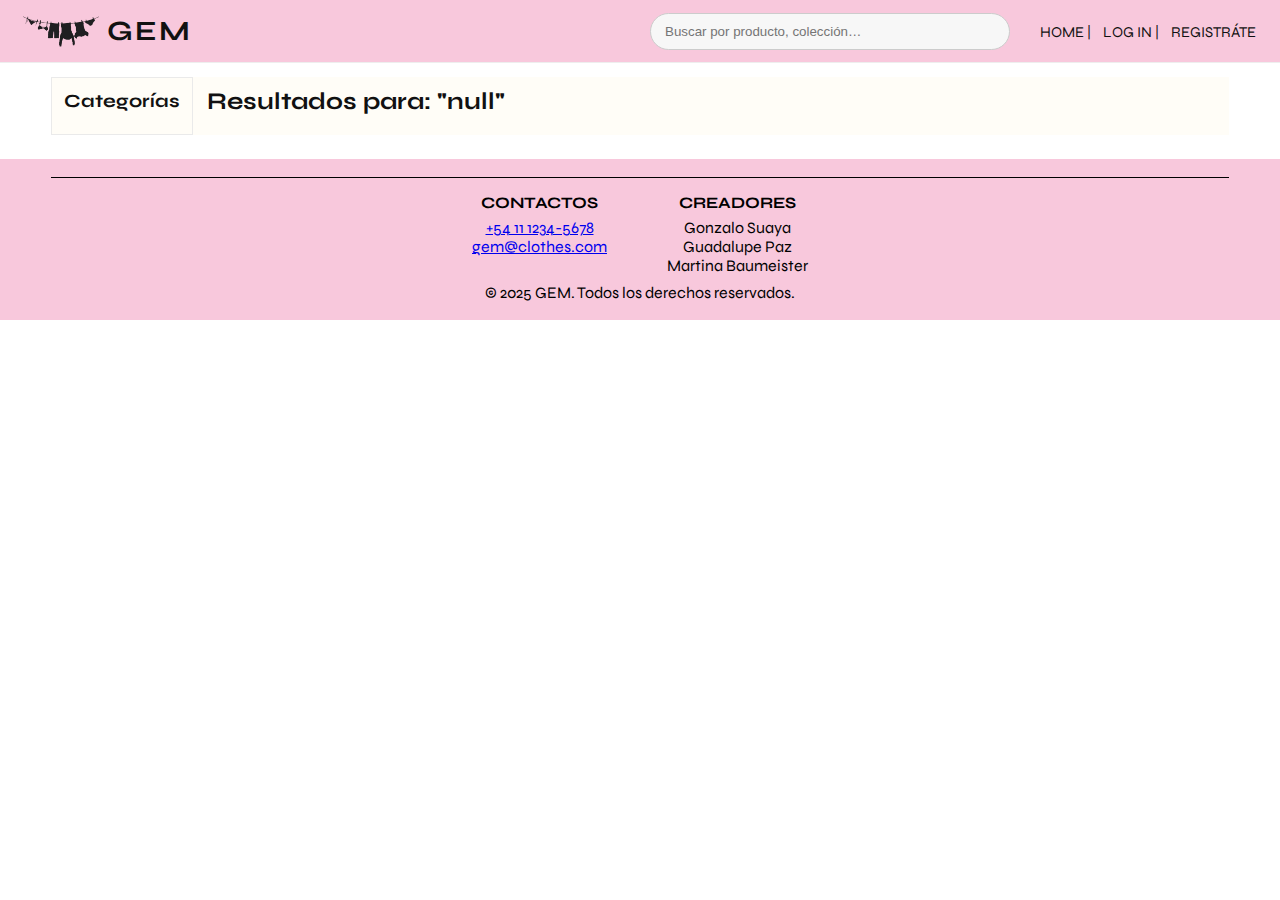
<file: search-results.html>
<!DOCTYPE html>
<html lang="es">
<head>
  <meta charset="utf-8">
  <meta name="viewport" content="width=device-width, initial-scale=1">
  <title>Search - GEM </title>
  <link rel="stylesheet" href="./css/styles.css">
  <link rel="preconnect" href="https://fonts.googleapis.com">
  <link rel="preconnect" href="https://fonts.gstatic.com" crossorigin>
    <link href="https://fonts.googleapis.com/css2?family=Open+Sans:ital@0;1&family=Raleway:ital,wght@0,100..900;1,100..900&family=Syne:wght@400..800&family=Work+Sans:ital,wght@0,100..900;1,100..900&display=swap" rel="stylesheet">
</head>

<body>
  <header class="encabezado">
    <a class="marca" href="index.html">
      <img src="imgs/ropa.png" alt="Logo GEM" class="logo-ropa">
      <h1 class="marca-texto">GEM</h1>
    </a>
    <div class="acciones">
      <form class="caja-busqueda" action="search-results.html" method="get" role="search">
        <input type="search" name="q" placeholder="Buscar por producto, colección…">
      </form>

<p class="error-busqueda"></p>

      <nav class="iconos">
        <ul class="ul-list">
          <li class="lista-home"><a href="./index.html">HOME |</a></li>
          <li class="lista-login"><a href="login.html">LOG IN  |</a></li>
          <li class="lista-register"><a href="register.html">REGISTRÁTE</a></li>
        <li class="bienvenida"><p class="text_bienvenida"></p><a href="./login.html" class='logout'>Log Out </a></li>
        </ul>
      </nav>
    </div>
  </header>

<div class="caja-principal">
  <div class="barra-lateral">
    <h3>Categorías</h3>
     <ul class="category">
            
          </ul>
  </div>

  <main class="contenido-form">
    <section class="se-oculta">
      <section class="cajita">Resultados para: "Tacos": </section>
      
  
      <section class="tarjetas-home">
        <article class="tarjeta-home">
          <div class="imagen-home">
            <img class="mediaimg" src="imgs/zapatouno.webp" alt="Producto">
          </div>
          <p class="titulo">Tacos Cherry</p>
          <p class="precio">$22.000 </p>
          <a class="boton" href="product.html">Ver detalle</a>
        </article>

        <article class="tarjeta-home">
          <div class="imagen-home">
            <img class="mediaimg" src="imgs/zapatodos.webp" alt="Producto">
          </div>
          <p class="titulo">Tacos Black</p>
          <p class="precio">$22.000 </p>
          <a class="boton" href="product.html">Ver detalle</a>
        </article>

        <article class="tarjeta-home">
          <div class="imagen-home">
            <img class="mediaimg" src="imgs/zapatotres.webp" alt="Producto">
          </div>
          <p class="titulo">Tacos Animal </p>
          <p class="precio">$25.000</p>
          <a class="boton" href="product.html">Ver detalle</a>
        </article>

        <article class="tarjeta-home">
          <div class="imagen-home">
            <img class="mediaimg" src="imgs/zapatocuatro.webp" alt="Producto">
          </div>
          <p class="titulo">Tacos Brown</p>
          <p class="precio">$20.000</p>
          <a class="boton" href="product.html">Ver detalle</a>
        </article>
      </section> 
    </section > 
    
<h2 class="titulo-busqueda"></h2>
<section class="resultados-busqueda"></section>

  </main>
</div>
<footer class="pie">
  <section class="info-pie">
    <article>
      <h4>CONTACTOS</h4>
      <p><a href="+54 11 1234-5678">+54 11 1234-5678</a></p>
      <p><a href="mailto:gem@clothes.com">gem@clothes.com</a></p>
    </article>
    <article>
      <h4>CREADORES</h4>
      <p>Gonzalo Suaya</p>
      <p>Guadalupe Paz</p>
      <p>Martina Baumeister</p>
    </article>
  </section>
  <p class="derechos">© 2025 GEM. Todos los derechos reservados.</p>
</footer>
<script src="./js/saludo.js"></script>
<script src="./js/search-results.js"></script>
</body>
</html>
</file>
<file: css/styles.css>
*{
  box-sizing: border-box;
  margin: 0;
  padding: 0;
}

body{
  font-family:"Syne", sans-serif;
  background: #fff;
  color: #111;
}

.encabezado{
  display: flex;
  align-items: center;
  justify-content: space-between;
  padding: 10px 18px;
  border-bottom: 1px solid #eee;
  background-color: #f8c8dc;
}

.marca{
  display: flex;
  align-items: center;
  text-decoration: none;
  color: #111;
  font-size: 20px; 
}

.logo-ropa{
  height: 32px;
  width: auto;
  margin-right: 8px;
  display: block;
}

.marca-texto{
  font-size: 28px;
  letter-spacing: 2px;
  font-weight: 700;
  line-height: 1;
}

.acciones{
  display: flex;
  align-items: center;
  gap: 12px;
}

.caja-busqueda input{
  width: 360px;
  padding: 10px 14px;
  border: 1px solid #ccc;
  border-radius: 999px;
  background: #f7f7f7;
  outline: none;
}

.iconos{
  display: flex;
  align-items: center;
  gap: 10px;
}

.iconos a{
  font-size: 15px;
  text-decoration: none;
  color: #111;
  padding: 6px;
}

.caja-principal{
  display: flex;
  width: 92%;
  background-color: #fffdf7;
  margin: 14px auto;
  gap: 14px;
}

.barra-lateral{
  background: #fffdf7;
  border: 1px solid #eaeaea;
  padding: 12px;
}

.barra-lateral h3{
  margin-bottom: 10px;
}

.barra-lateral ul{
  list-style: none;
}

.barra-lateral li+li{
  margin-top: 8px;
}

.barra-lateral a{
  display: block;
  border: 1px solid #ccc;
  padding: 8px;
  color: #111;
  text-decoration: none;
  background: #fff;
}

.falta{
  background-color: yellow;
}


.contenido-cat, .contenido{
  width:100%;
  border: 1px solid #e5e5e5;
  background: #fafafa;
  padding: 7px;
  margin-bottom: 18px
}
.cat1{
  color:  #f8c8dc;
}

.cajita{
  background: #fef5f8;
  padding: 5px;
  margin: 2px;
  font-weight: bold;
  width: 100%;
}

h2{
  margin: 10px 0 8px;
}

.titulo{
  font-weight: bold;
  margin-bottom: 6px;
}

.precio{
  margin: 6px 0;
}

.boton{
  display: inline-block;
  border: 1px solid #f8c8dc;
  background: #f8c8dc;
  padding: 6px 10px;
  font-size: 12px;
  text-decoration: none;
  color: #111;
}

.contenido{
  display: flex;
  flex-wrap: wrap;
  width: 1600px;
  flex-direction: column;
}

.tarjetas-home1, .tarjetas-home2{
  display: flex;
  width: 100%;
  flex-direction: row;
  flex-wrap: wrap;

}


.tarjeta-home{    
  width: 30%;     
  margin: 5px;    
  background: #fffdf7;
  border: 1px solid #e2e2e2;
  padding: 10px;
  text-align: center;
  display: flex;
  flex-direction: column;
  align-items: center;
}
.descripcion{
  margin: 10px;

}

.imagen-home{
  width: 100%;
  height: 200px;
  margin-bottom: 8px;
  background: #e3e3e3;
}
.imagen-home img{
  width: 100%;
  height: 100%;
  object-fit: cover;
}

.tarjeta-home--destacada{
  width: 49%;    
}
.tarjeta-home--destacada .imagen-home{
  height: 320px;
}
.tarjetas-cat{
  display: flex;
  flex-wrap: wrap;
  justify-content: space-between;
  width: 100%;
  margin: 10px 0 26px;
  background: #fff;
}

.tarjeta-cat{
  width: 48%;
  margin: 5px;
  background: #fffdf7;
  border: 1px solid #e2e2e2;
  padding: 10px;
  text-align: center;
}

.imagen-cat{
  height: 420px;
  margin-bottom: 10px;
  background: #fff;
}

.imagen-cat img{
  display: block;
  width: 100%;
  height: 100%;
  object-fit: cover;
}

.main-register{
  display: flex;
  flex-wrap: wrap;
  justify-content: center;
  border: 1px solid #e2e2e2;
  width: 90%;
  background-color: #fffdf7;
}
.form{
  display: flex;
  flex-wrap: wrap;
  align-items: center;
}
.form-register{
  display: flex;
  flex-wrap: wrap;
  align-items: center;
  flex-direction: column;
  border: 2px solid #f1d6e1;
  width: 450px;
  height: 450px;
  background-color: #f7dde7ce;
  margin-top: 5px;
  margin-bottom: 5px;
  align-self: center;
  justify-content: center;
}

.div-register{
  display: flex;
  flex-wrap: wrap;
  justify-content: center;
  flex-direction: column;
}
.nombre, .contraseña, .email, .pais, .comentarios{
  width: 400px;
  justify-content: center;
  align-self: center;
  margin-top: 5px;
  margin-bottom: 5px;
  display: block;
  justify-content: center;
}
.genero{
  width: 400px;
  justify-content: center;
  align-self: center;
  margin-top: 5px;
  display: flex;
  justify-content: center;
  flex-direction: row;
}
.titulo-form{
  margin-top: 5px;
  margin-bottom: 5px;
  justify-content: center;
  align-items: center;
}
.obligatorio{
  color: darkmagenta;
  margin-bottom: 5px;
  margin-top: 2px;
}
.register{
  display: flex;
  flex-wrap: wrap;
  margin-top: 5px;
  justify-content: end; 
  margin-bottom: 5px;
}
.registerr{
  margin: 2px;
}

.main-login{ 
  display: flex; 
  flex-direction: column; 
  justify-content: center; 
  border:1px solid #e2e2e2; 
  width: 90%; 
  background-color: #fffdf7; 
} 
.forms-login{ 
  display: flex; 
  flex-direction: column; 
  width: 100%; 
  justify-content: flex-start; 
  align-items: center; 
  align-self: center; 
  height: 250px; 
  margin-bottom: 200px;
  
} 
.div-login{
  display: flex;
  flex-wrap: wrap;
  justify-content: center;
  flex-direction: column;
  align-self: center;
  background-color: #f7dde7ce; 
  padding: 20px;
}
.titulo-login{ 
  display: flex; 
  flex-direction: row; 
  justify-content: center; 
  margin-top: 40px; 
  font-size: 25px; 
} 
.label-contraseña , .label-email{ 
  margin-bottom: 10px; 
} 
.registrarse-log{ 
  font-size: 16px; 
  color: rgb(71, 70, 70); 
  text-decoration: none;
}
.boton-form{
  display: flex;
  justify-content: center;
  flex-direction: column;
  align-self: center;
  background-color: rgba(255,255,255,0);
  border: none;
}
.boton-login{
  display: flex;
  justify-content: center;
  padding: 5px;
  width: 300px;
  height: 30px;
  margin: 5px 0;
  margin-bottom: 5px;
  border: 1px solid black;
  border-radius: 8px;
  background-color: #f8c8dc;
}
.ingresar{ 
  color: black; 
  border: none; 
  font-size: 17px; 
  background-color: #f8c8dc; 
}
.art-forms{
    display: flex;
    flex-direction: row;
    width: 100%;
    justify-content: center;
    align-items: center;
    margin-bottom: 100px;
}
.article-forms{
    display: flex;
    flex-direction: row;
    width: 100%;
    justify-content: center;
    align-items: center;
    height: 600px;
}
.contenido-category{ 
  display: flex; 
  flex-direction: column; 
  width: 90%; }

.main-product{
  display: flex;
  flex-wrap: wrap;
  justify-content: center;
  border: 1px solid #e2e2e2;
  width: 100%;
  background-color: #fffdf7;
}

.contenido-product{
  display: flex;
  flex-wrap: wrap;
  flex-direction: column;
  width: 900px;
}
.div-product{
  display: flex;
  flex-direction: column;
  justify-content: center;
  width: 900px;
 
}
.fetch1{
  display: flex;
  flex-direction: row; 
  gap: 20px;
  padding: 20px;
  border: 1px solid #f8c8dc;
  background: #fffdf7;
  margin: 5px;
  flex-wrap: wrap;
}
.articulo-re{
  background-color: #fdebf1;
  border: 1px solid #f8c8dc;
  margin: 5px;
  padding: 10px;
  width: 800px;
}
.name-re{
  color: black;
  text-decoration: none;
}
.fetch1 img {
  width: 300px;
}

.detalle-js{
  display: flex;
  flex-direction: column;
  flex-wrap: wrap;
  font-size: 15px;
}

.fetch2{
  width: 800px;
  flex-direction: column;
  border: 1px solid  #f8c8dc;
  padding: 7px;
  background-color:  #fdebf1;
  margin: 5px;
}
.title, .description, .precio, .marca, .categoria, .stock, .tags, .reviews{
  margin: 5px;
}
.info-product{
  display: flex;
  flex-direction: column;
  padding: 30px;
}
.campera-category{
  width: 100%;
}

.foto-prod{
  width: 550px;
  height: 450px;
}
.reviews{
  display: flex;
  flex-direction: column;
}
.review-prod, .review-elemento{
  border: 1px solid #e2e2e2;
  width: 90%;
  margin:20px 0;
  height: auto;
  padding: 10px;
}
.estrellas{
  width: 70px;
}
.descripcion-prod{
  margin: 20px 0;
}
.boton-mas{
  display: flex;
  background-color: #f8c8dc;
  color: white;
  border: 1px solid #ffbbd8;
  padding: 8px 10px;
  font-size: 14px;
  text-decoration: none;
}
.boton-comprar{
  display: flex;
  justify-content: center;
  padding: 5px;
  width: 300px;
  height: 30px;
  margin: 5px 0;
  margin-bottom: 5px;
  border: 1px solid black;
  border-radius: 8px;
  background-color: #f8c8dc;
}

.error-caracteres{
  color: red;
}

.boton-gral-login{
  display: flex;
  justify-content: start;
  flex-direction: column;
  align-self: start;
  background-color: rgba(255,255,255,0);
  border: none;
  margin-top: 40px;
}
.info-stock{
  font-size: 15px;
}


.pie{
  background-color: #f8c8dc;
  color: black;
  margin-top: 24px;
  padding: 18px 0;
  text-align: center;
}

.info-pie{
  width: 92%;
  margin: auto;
  display: flex;
  justify-content: center;
  gap: 60px;
  border-top: 1px solid black;
  padding-top: 15px;
}

.info-pie h4{
  margin-bottom: 6px;
}

.info-pie p,
.derechos{
  font-size: 16px;
}

.derechos{
  margin-top: 8px;
  color: black;
}

.info-pie div p { 
  margin: 10px 0; 
}
.ul-list{
  display: flex;
  flex-direction: row;
}
.lista-home, .lista-login, .lista-register{
  list-style: none;
}
.bienvenida{
  list-style: none;
}
.cate{
  display: none;
}
   


.invalid-feedback{
  display: none;
  size: 5px;
  color: red;
}

.prendas-cat, .tarjetas-home1, .tarjetas-home2{
  display: flex;
  flex-wrap: wrap;
  margin: 20px;
  justify-content: flex-start;
  width: 100%;
}
.tarjeta-home{
  padding: 5px;
}
.reviewsP{
  display: flex;
  flex-direction: row;
}
.bienvenida{
  display: flex;
  flex-direction: row;
  align-items: center;
}
.ul-list{
  display: flex;
  flex-direction: row;
  align-items: center;
}
.logout{
  display: none;
}
 @media (max-width: 820px){
  .index{width: 850px;}
  .encabezado{width: 1000px;}
  .pie{width:900px;}
  .caja-principal{flex-direction: column;}
  .barra-lateral{width: 100%;}
  .caja-busqueda input{width: 64vw;}
  .tarjeta-cat{width: 100%;}
  .main-register{ width:900px;}
  .main-login{width: 900px;}
  .contenido-product{width: 850px;}
  .contenido{width: 920px;}

}
@media (max-width: 450px){
  .index{width: 850px;}
  .barra-lateral{display: none;}
  .cate{display: block;
  background-color: #fff;
  border: solid 1px #f8c8dc;
  padding: 5px;}
  .main-login{width: 900px;}
  .main-register{width: 850px;}
  .barra-lateral{ width: 850px;}
  .contenido-product{width: 850px;}
  .contenido{width: 800px;}
  .mediaimg{
  width: 100px;
  height: 40px;
}
.tarjetas-home1{flex-direction: column;}
.tarjeta-home{width: 700px;}
html{width: 100%;}
.fetch1{flex-direction: column;}
.pie{width: 785px;}
}
</file>
